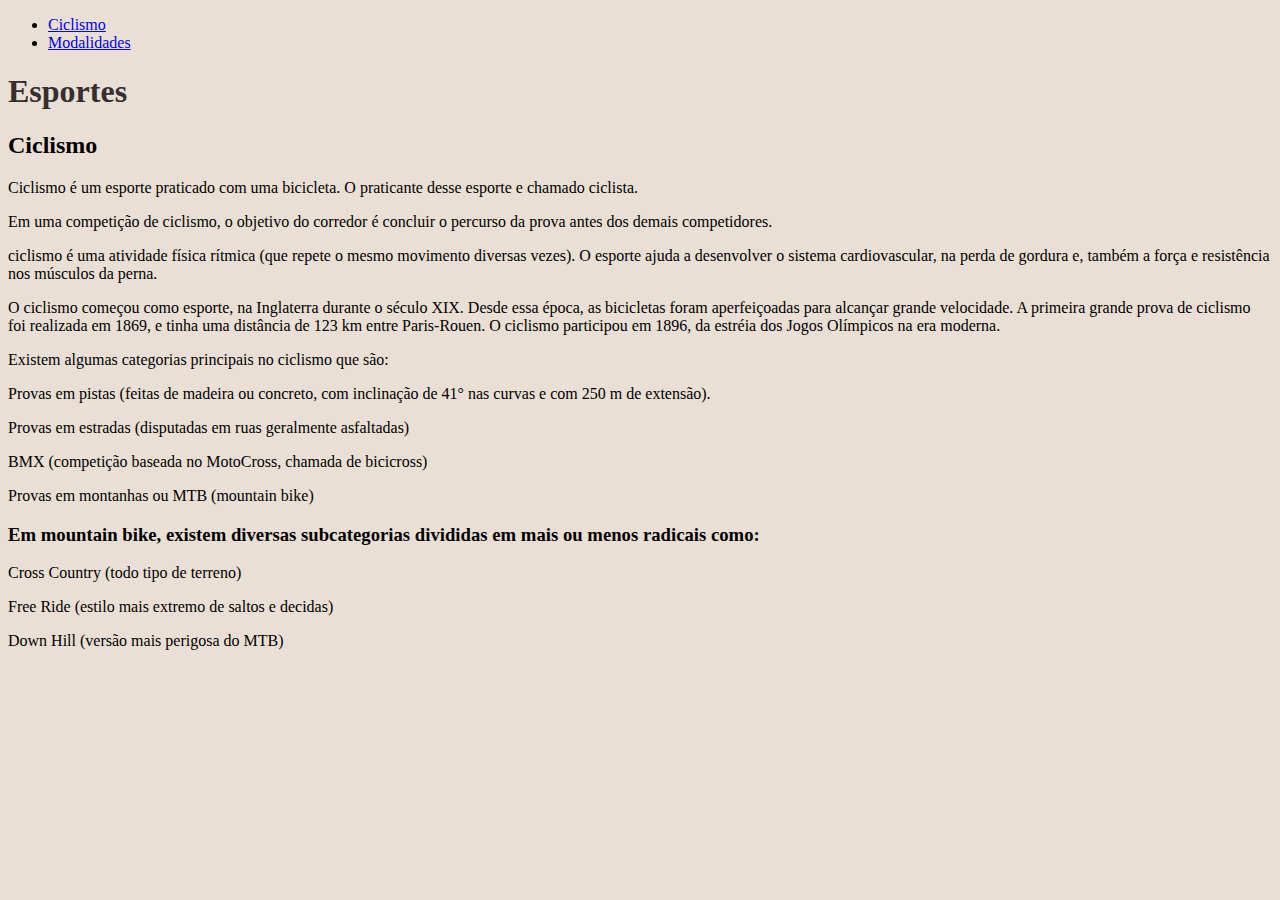
<file: Index.html>
<!DOCTYPE html>
<html lang="pt-br">

<head>

    <title> Ciclismo e Suas Versões </title>

    <meta charset="UTF-8">

    <link rel="stylesheet" href="index.css">

</head>

<body>
    <header>
        
    
    <nav>
<ul>

<li> <a href="Index.html">Ciclismo</a></li>
<li> <a href="Modalidades.html">Modalidades</a></li>
</ul>
    </nav>
    
    </header>
        

    <h1>Esportes</h1>
    <H2>Ciclismo</H2>
<maim>
    <P>Ciclismo é um esporte praticado com uma bicicleta. O praticante desse esporte e chamado ciclista.</P>

    <P>Em uma competição de ciclismo, o objetivo do corredor é concluir o percurso da prova antes dos demais
        competidores.</P>

    <P> ciclismo é uma atividade física rítmica (que repete o mesmo movimento diversas vezes).
        O esporte ajuda a desenvolver o sistema cardiovascular, na perda de gordura e, também a força e resistência nos
        músculos da perna.</p>

    <P>O ciclismo começou como esporte, na Inglaterra durante o século XIX. Desde essa época, as bicicletas foram
        aperfeiçoadas para alcançar grande velocidade.
        A primeira grande prova de ciclismo foi realizada em 1869, e tinha uma distância de 123 km entre Paris-Rouen.
        O ciclismo participou em 1896, da estréia dos Jogos Olímpicos na era moderna.</P>

    <P>Existem algumas categorias principais no ciclismo que são:</P>
    <P>Provas em pistas (feitas de madeira ou concreto, com inclinação de 41° nas curvas e com 250 m de extensão).</P>

    <P>Provas em estradas (disputadas em ruas geralmente asfaltadas)</P>
    <P>BMX (competição baseada no MotoCross, chamada de bicicross)</P>
    <P>Provas em montanhas ou MTB (mountain bike)</P>

    <h3><P>Em mountain bike, existem diversas subcategorias divididas em mais ou menos radicais como:</P></H3>
    

    <P>Cross Country (todo tipo de terreno)</P>
    <P>Free Ride (estilo mais extremo de saltos e decidas)</P>
    <P>Down Hill (versão mais perigosa do MTB)</P>
    </maim>

</body>

</html>
<footer> </footer>
</file>
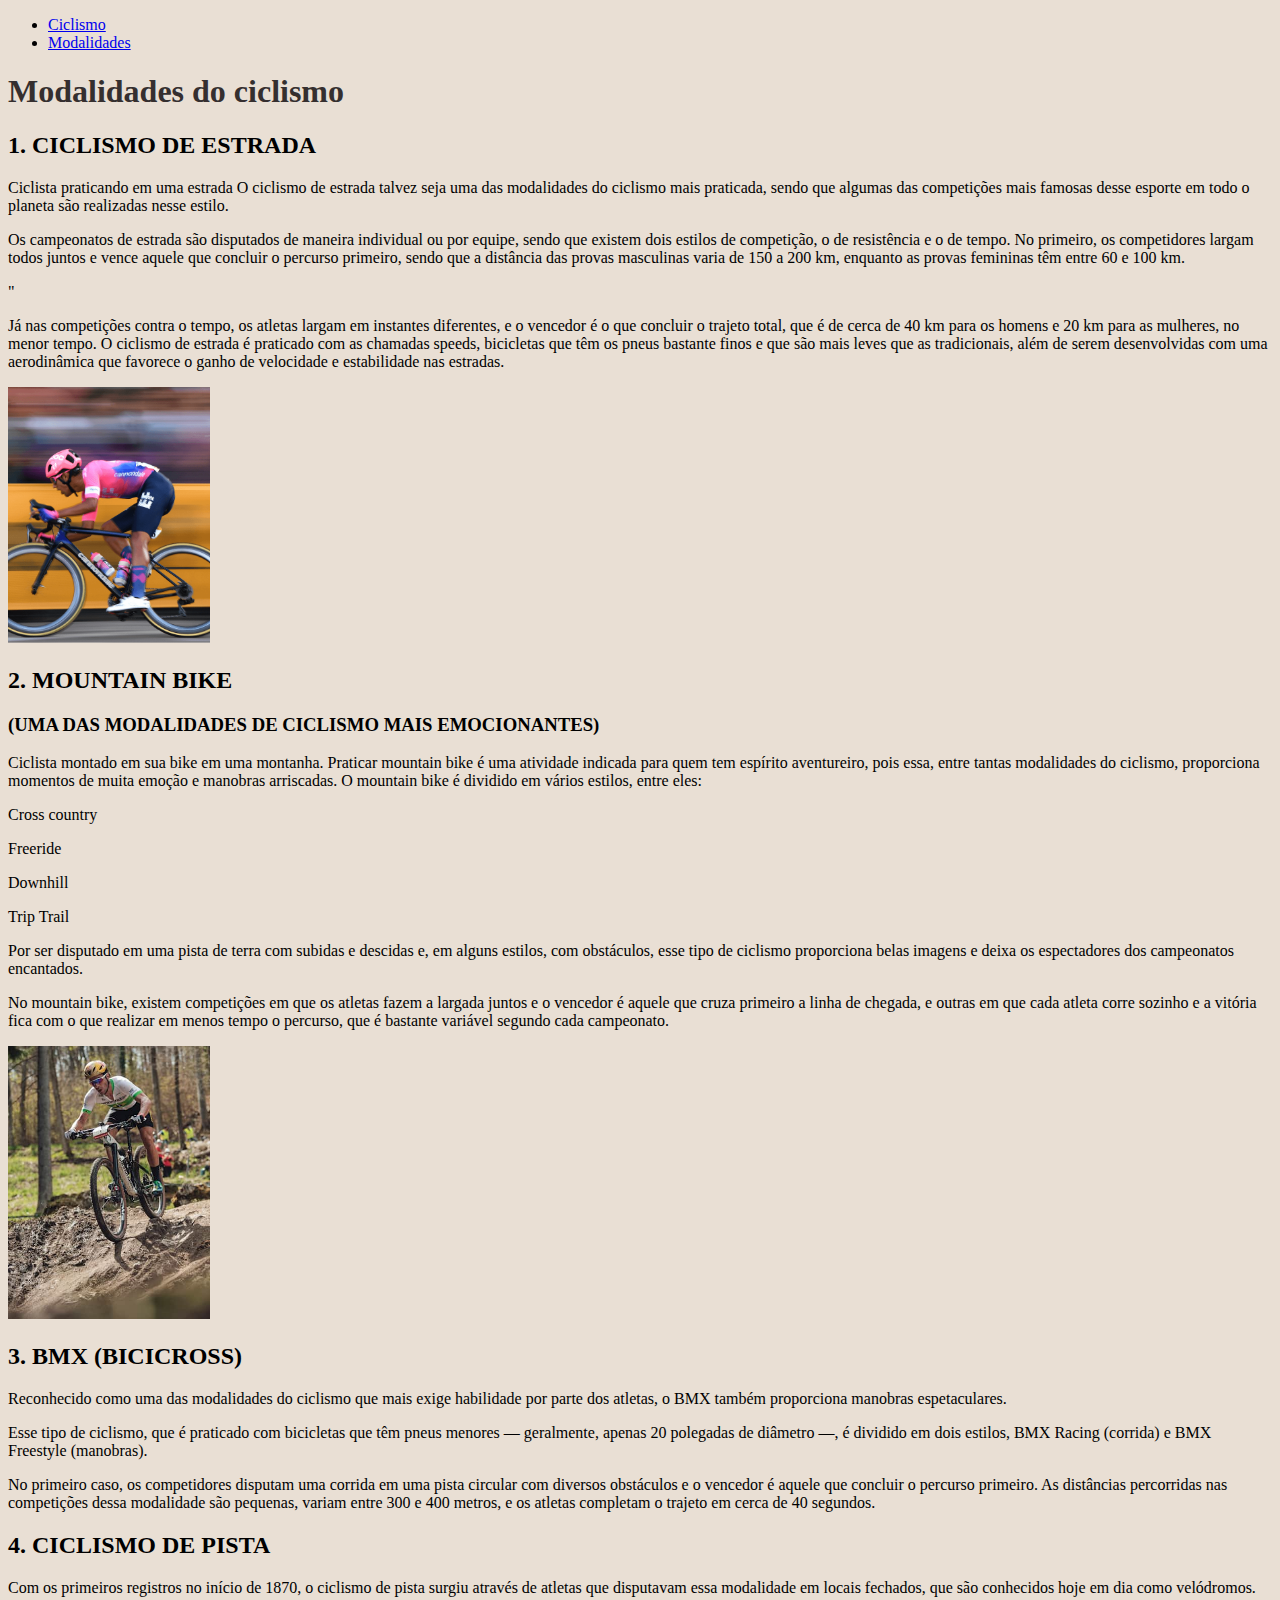
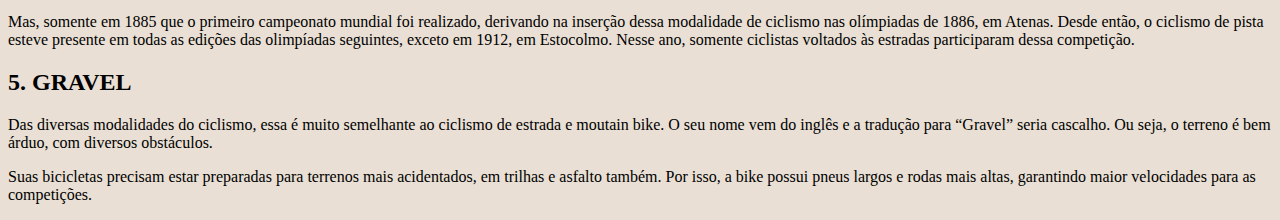
<file: Modalidades.html>
<!DOCTYPE html>
<html lang="pt-br">

<head>

    <title> Ciclismo e Suas Versões </title>

    <meta charset="UTF-8">

    <link rel="stylesheet" href="index.css">

</head>

<body>
    <header>
        
    
    <nav>
<ul>

<li> <a href="Index.html">Ciclismo</a></li>
<li> <a href="Modalidades.html">Modalidades</a></li>
</ul>
    </nav>
    
    </header>
        
    
    <h1>Modalidades do ciclismo</h1>

<h2>1. CICLISMO DE ESTRADA</h2>
<p>Ciclista praticando em uma estrada
O ciclismo de estrada talvez seja uma das modalidades do ciclismo mais praticada, sendo que algumas das competições mais famosas desse esporte em todo o 
planeta são realizadas nesse estilo.</p>

<p>Os campeonatos de estrada são disputados de maneira individual ou por equipe, sendo que existem dois estilos de competição, o de resistência e o de tempo.
 No primeiro, os competidores largam todos juntos e vence aquele que concluir o percurso primeiro, sendo que a distância das provas masculinas varia de 150
  a 200 km, enquanto as provas femininas têm entre 60 e 100 km.</p>
"

<p>Já nas competições contra o tempo, os atletas largam em instantes diferentes, e o vencedor é o que concluir o trajeto total, que é de cerca de 40 km para os
 homens e 20 km para as mulheres, no menor tempo.

O ciclismo de estrada é praticado com as chamadas speeds, bicicletas que têm os pneus bastante finos e que são mais leves que as tradicionais, além de serem
 desenvolvidas com uma aerodinâmica que favorece o ganho de velocidade e estabilidade nas estradas.</p>
 
 <img class="bicicleta" src="road.png" alt="Modalidades do ciclismo">


<h2> 2. MOUNTAIN BIKE</h2>
 <p> <h3>(UMA DAS MODALIDADES DE CICLISMO MAIS EMOCIONANTES)</h3>
<p>Ciclista montado em sua bike em uma montanha.
Praticar mountain bike é uma atividade indicada para quem tem espírito aventureiro, pois essa, entre tantas modalidades do ciclismo, proporciona momentos de muita 
emoção e manobras arriscadas. O mountain bike é dividido em vários estilos, entre eles:</p>

<p>Cross country</p>
<p>Freeride</p>
<p>Downhill</p>
<p>Trip Trail</p>
<p>Por ser disputado em uma pista de terra com subidas e descidas e, em alguns estilos, com obstáculos, esse tipo de ciclismo proporciona belas imagens e deixa os 
espectadores dos campeonatos encantados.</p>

<p>No mountain bike, existem competições em que os atletas fazem a largada juntos e o vencedor é aquele que cruza primeiro a linha de chegada, e outras em que cada
 atleta corre sozinho e a vitória fica com o que realizar em menos tempo o percurso, que é bastante variável segundo cada campeonato.</p>
 
 <img class="MTB" src="MTB.jfif" alt="Modalidades do ciclismo">

<h2>3. BMX (BICICROSS)</h2>
<p>Reconhecido como uma das modalidades do ciclismo que mais exige habilidade por parte dos atletas, o BMX também proporciona manobras espetaculares.</p>

<p>Esse tipo de ciclismo, que é praticado com bicicletas que têm pneus menores — geralmente, apenas 20 polegadas de diâmetro —, é dividido em dois estilos, BMX Racing
 (corrida) e BMX Freestyle (manobras).</p>

No primeiro caso, os competidores disputam uma corrida em uma pista circular com diversos obstáculos e o vencedor é aquele que concluir o percurso primeiro. 
As distâncias percorridas nas competições dessa modalidade são pequenas, variam entre 300 e 400 metros, e os atletas completam o trajeto em cerca de 40 segundos.


<h2>4. CICLISMO DE PISTA</h2>
<p>Com os primeiros registros no início de 1870, o ciclismo de pista surgiu através de atletas que disputavam essa modalidade em locais fechados, que são conhecidos 
hoje em dia como velódromos. </p>

<p>Mas, somente em 1885 que o primeiro campeonato mundial foi realizado, derivando na inserção dessa modalidade de ciclismo nas olímpiadas de 1886, em Atenas.

Desde então, o ciclismo de pista esteve presente em todas as edições das olimpíadas seguintes, exceto em 1912, em Estocolmo. Nesse ano, somente ciclistas voltados 
às estradas participaram dessa competição.</p>

<h2>5. GRAVEL</h2>
<p>Das diversas modalidades do ciclismo, essa é muito semelhante ao ciclismo de estrada e moutain bike. O seu nome vem do inglês e a tradução para “Gravel” seria 
cascalho. Ou seja, o terreno é bem árduo, com diversos obstáculos.</p>

<p>Suas bicicletas precisam estar preparadas para terrenos mais acidentados, em trilhas e asfalto também. Por isso, a bike possui pneus largos e rodas mais altas,
 garantindo maior velocidades para as competições.</p>
</file>
<file: index.css>
.cabecalho{ 
    width: ;
}

body{
    background-color: rgb(233, 223, 212);
}

h1{
    color: rgb(53, 47, 47);
}

h2{color: black;}

.bicicleta{
    width: 16%;
}

.MTB{
    width: 16%;
}
</file>
